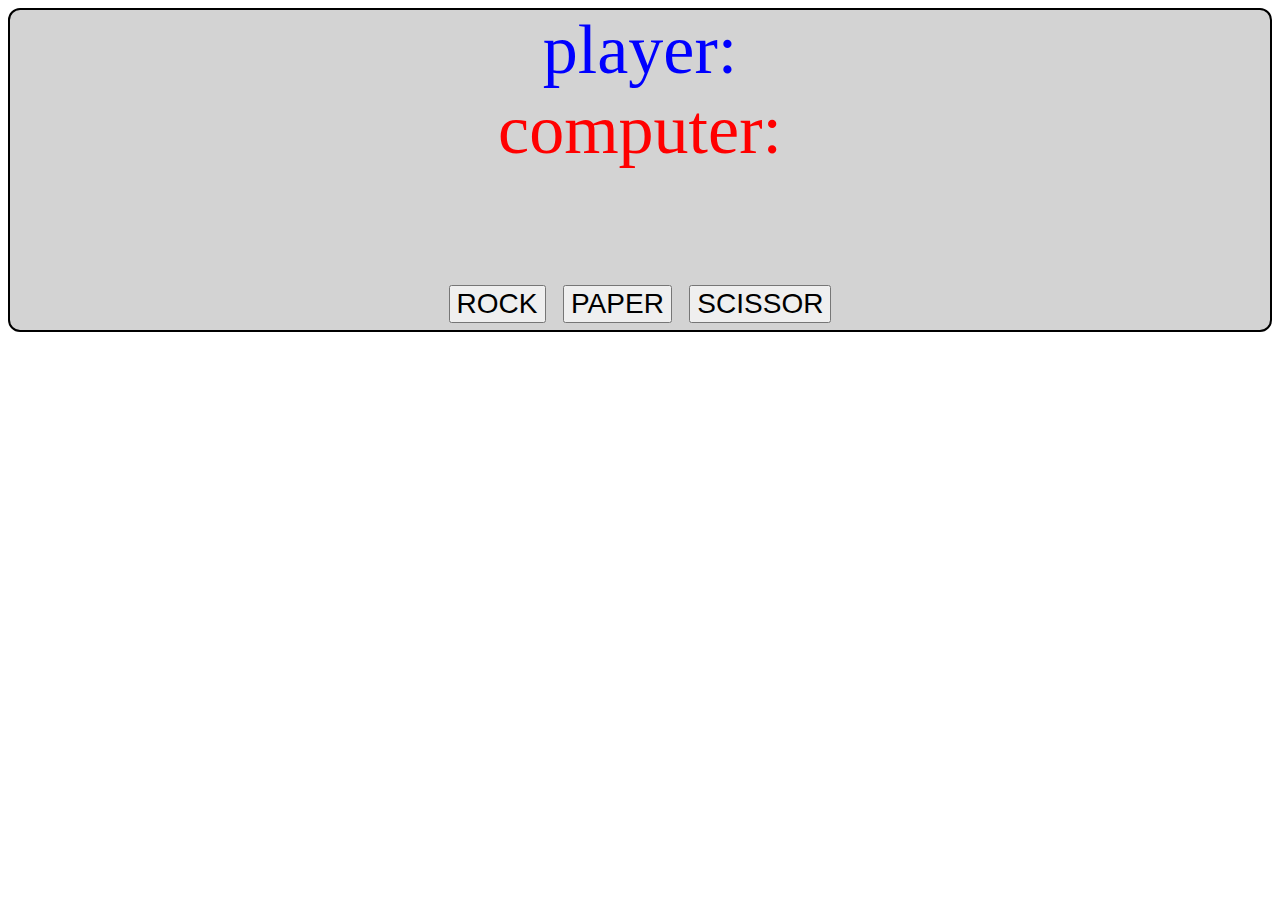
<file: rockPaperScissors/index.html>
<!DOCTYPE html>
<html lang="en">
<head>
    <meta charset="UTF-8">
    <meta name="viewport" content="width=device-width, initial-scale=1.0">
    <title>rock-paper-scissors</title>
    <link rel="stylesheet" href="style.css">
</head>
<body>
    <div id="game">
        <div id="player">player:</div>
        <div id="computer">computer:</div>
        <div id="result"><br></div>
        <div id="btnsDiv">
            <button class="btns" id="rock">ROCK</button>
            <button class="btns" id="paper">PAPER</button>
            <button class="btns" id="scissor">SCISSOR</button>
        </div>
    </div>
    
    
    <script src="index.js"></script>
</body>
</html>
</file>
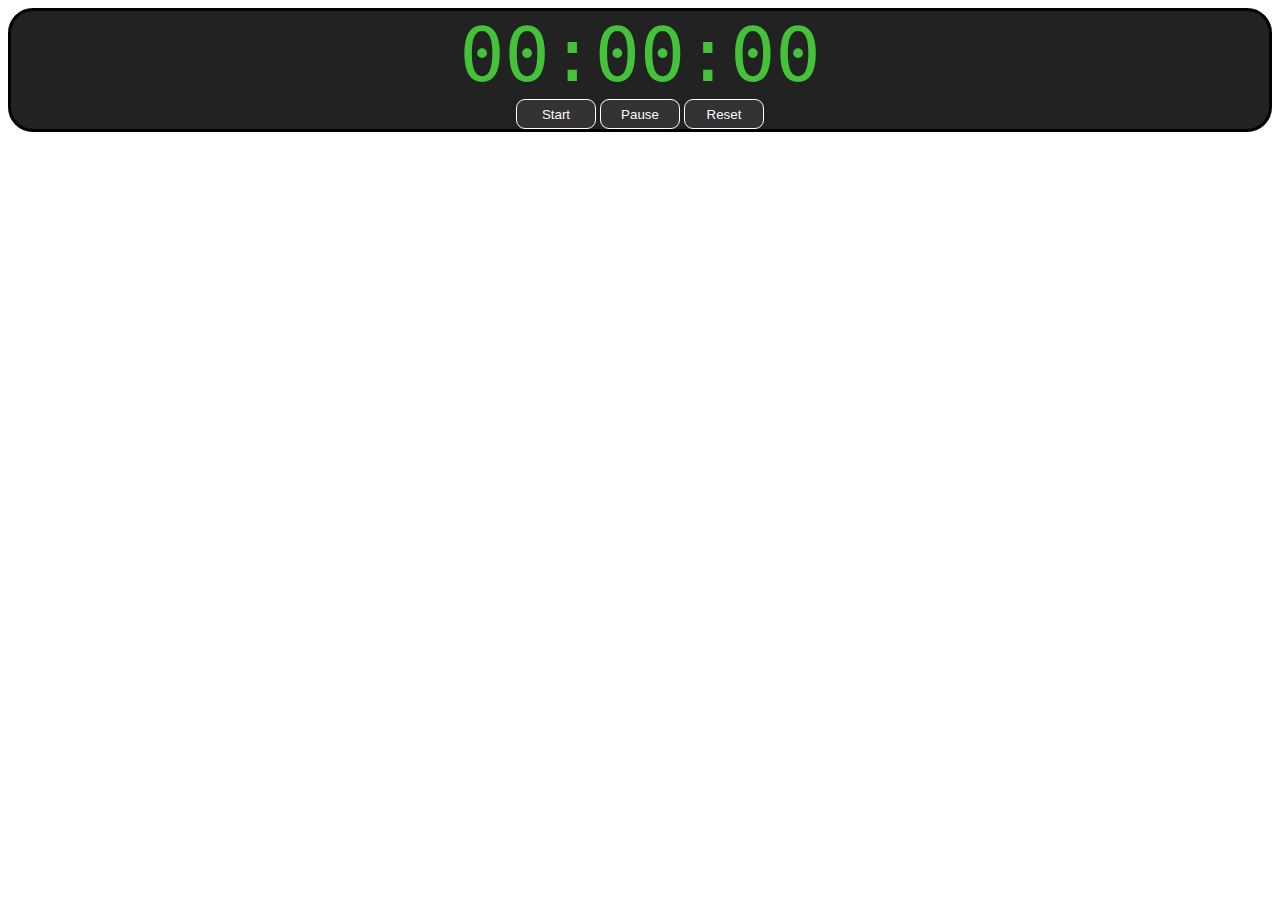
<file: StopWatch/index.html>
<!DOCTYPE html>
<html lang="en">
<head>
  <meta charset="UTF-8">
  <meta name="viewport" content="width=device-width, initial-scale=1.0">
  <link rel="stylesheet" href="style.css">
  <title>Stop Watch</title>
</head>
<body>
  <div id="container">
    <div id="timeDisplay"></div>
    <button id="start" class="btn">Start</button>
    <button id="pause" class="btn">Pause</button>
    <button id="reset" class="btn">Reset</button>
  </div>

  <script src="index.js"></script>
</body>
</html>
</file>
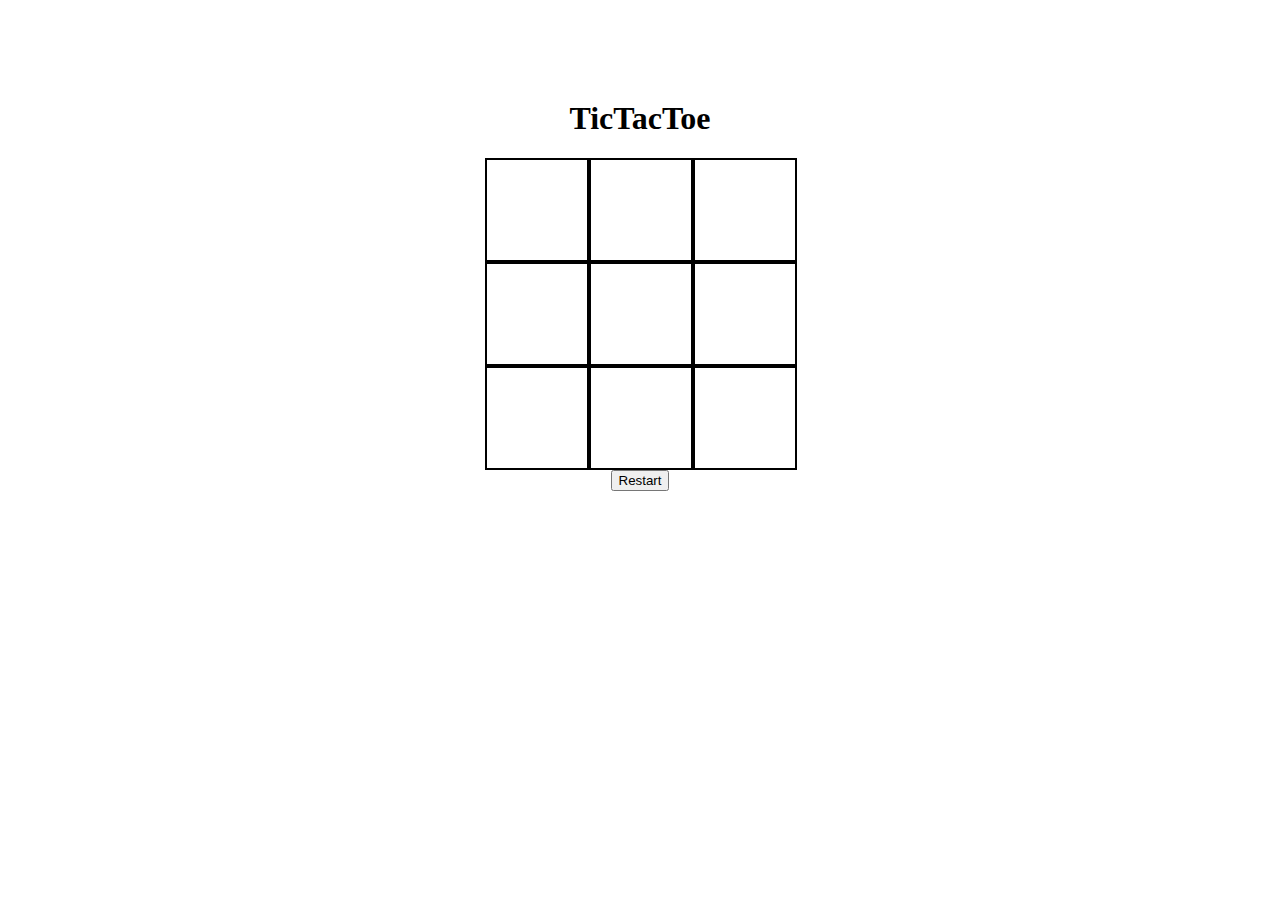
<file: TicTacToe/index.html>
<!DOCTYPE html>
<html lang="en">
<head>
    <meta charset="UTF-8">
    <meta name="viewport" content="width=device-width, initial-scale=1.0">
    <title>TicTacToe</title>
    <link rel="stylesheet" href="style.css">
</head>
<body>
    <h1>TicTacToe</h1>
    
    <div id="container">
        <div cellIndex="0" class="div"></div>
        <div cellIndex="1" class="div"></div>
        <div cellIndex="2" class="div"></div>
        <div cellIndex="3" class="div"></div>
        <div cellIndex="4" class="div"></div>
        <div cellIndex="5" class="div"></div>
        <div cellIndex="6" class="div"></div>
        <div cellIndex="7" class="div"></div>
        <div cellIndex="8" class="div"></div>
        
        
    </div>

    <button id="rbtn">Restart</button>
    <br>
    <p id="winner"></p>

    
    <script src="index.js"></script>
</body>
</html>
</file>
<file: rockPaperScissors/style.css>
#game{
    background-color: lightgray;
    border: 2px solid black;
    text-align: center;
    font-size: 70px;
    border-radius: 12px;
    font-family: cursive;
    
}
.btns{
    font-size: 28px;

}
</file>
<file: StopWatch/style.css>
#container{
    border: 3px solid black;
    border-radius: 25px;
    background-color: #222222;
    text-align: center;
    


}
.btn{
    border: 1.5px solid;
    border-radius: 9px;
    background: #333333;
    color: #FFFAFD;
    border-color: #FFFFFF;
    cursor: pointer;
    width: 80px;
    height: 30px;
}
#timeDisplay{
    color: #44C239;
    font-size: 75px;
    font-family: consolas, monospace;
}
</file>
<file: TicTacToe/style.css>
.div{
    width: 100px;
    height: 100px;
    border: 2px solid;
    font-size: 50px;
    
}
#container{
    display: grid;
    grid-template-columns: repeat(3, auto);
    width: 311px;
    margin: auto;
    cursor: pointer;
    
}
body{
    font-family: "Permanent Marker", cursive;
    text-align: center;
    margin-top: 100px;
}
#winner{
    font-size: 2.5em;
    color: rgb(133, 0, 0);
}
</file>
